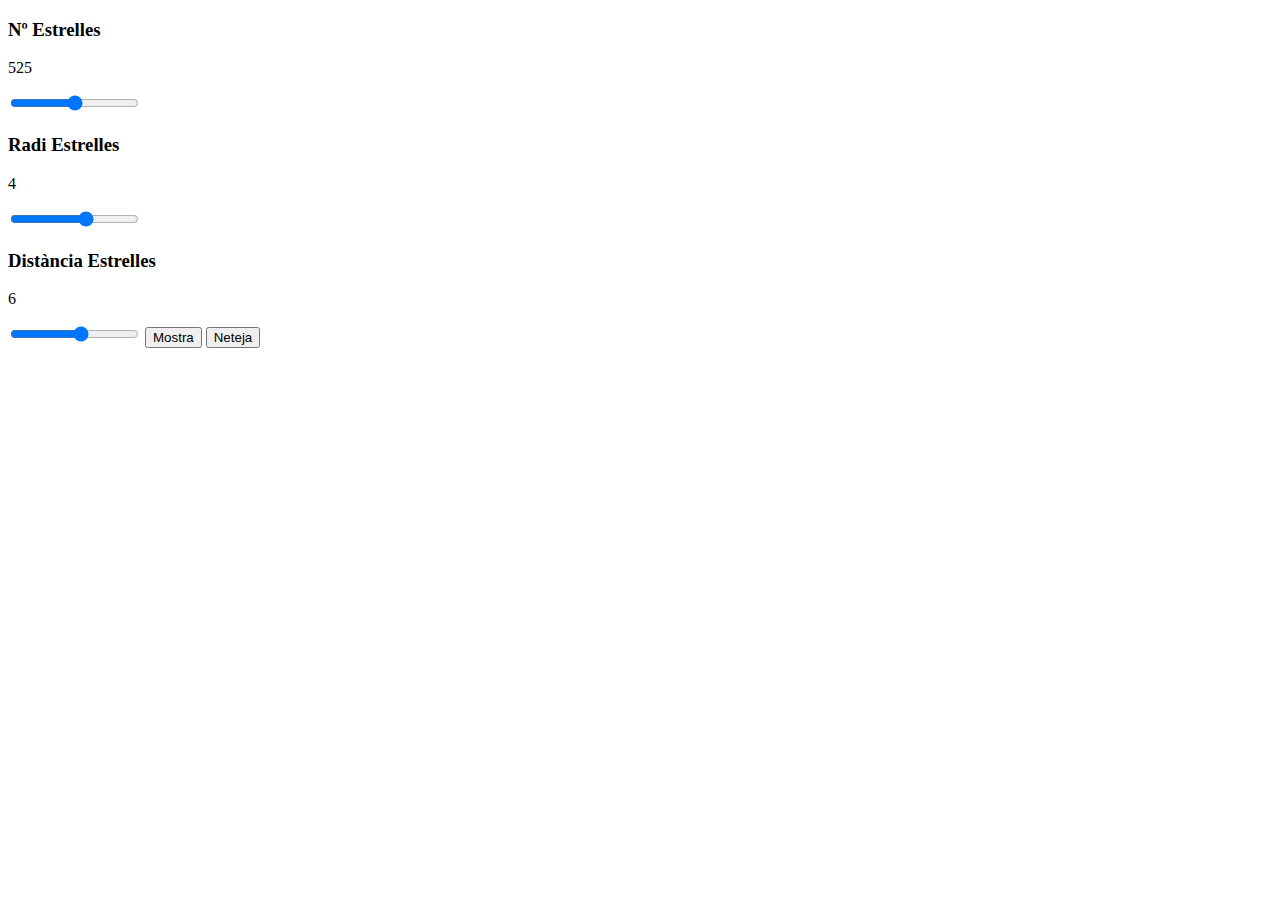
<file: 02_nit_de_sant_joan/HTML/index.html>
<!DOCTYPE html>
<html lang="es">

<head>
    <meta charset="utf-8">
    <script src="../JS/02_nit_de_sant_joan.js"></script>
    <title>Nit Estrellada</title>
</head>

<body>
        <h3>Nº Estrelles</h3>
        <p></p>
        <input type="range" min="50" max="1000">
        <h3>Radi Estrelles</h3>
        <p></p>
        <input type="range" min="1" max="6">
        <h3>Distància Estrelles</h3>
        <p></p>
        <input type="range" min="1" max="10">

        <a href="estrelles.html"><button>Mostra</button></a>
        <button onclick="neteja()">Neteja</button>


</body>

</html>
</file>
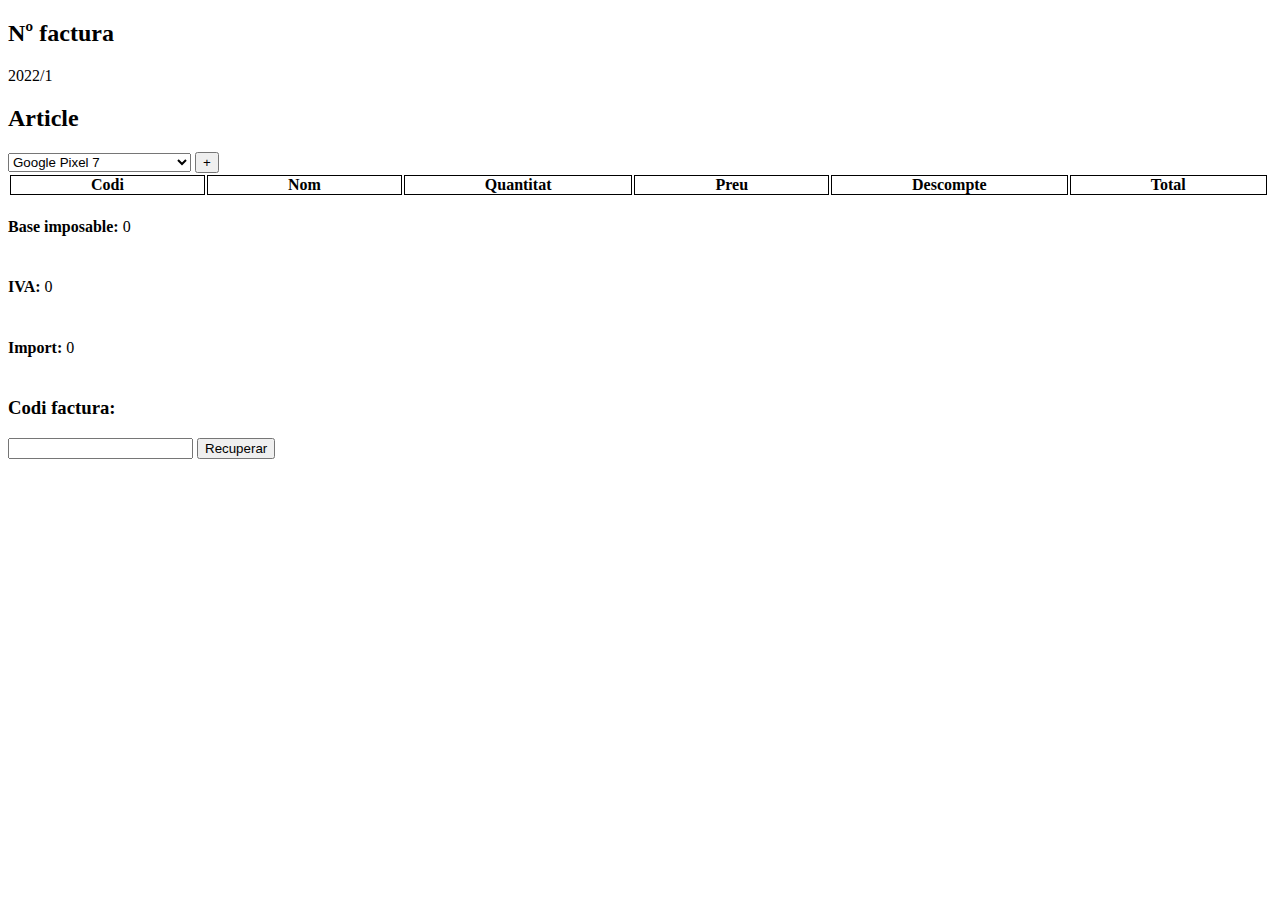
<file: 03_Factures/HTML/index.html>
<!DOCTYPE html>
<html lang="en">

<head>
    <meta charset="UTF-8">
    <meta http-equiv="X-UA-Compatible" content="IE=edge">
    <meta name="viewport" content="width=device-width, initial-scale=1.0">
    <script type="module" src="../JS/main.js"></script>
    <link rel="stylesheet" href="../CSS/styles.css">
    <title>Factura</title>
</head>

<body>
    <h2>Nº factura</h2>
    <p>2022/1</p>

    <h2>Article</h2>
    <select>
    </select>
    <button>+</button>

    <table>
        <tr>
            <th>Codi</th>
            <th>Nom</th>
            <th>Quantitat</th>
            <th>Preu</th>
            <th>Descompte</th>
            <th>Total</th>
        </tr>
    </table>

    <div>
        <h4 class="base">Base imposable: </h4>
        <p class="base">0</p>
        <br>
        <h4 class="iva">IVA: </h4>
        <p class="iva">0</p>
        <br>
        <h4 class="import">Import: </h4>
        <p class="import">0</p>
    </div>

    <h3>Codi factura: </h3>
    <input type="text">
    <button>Recuperar</button>
</body>

</html>
</file>
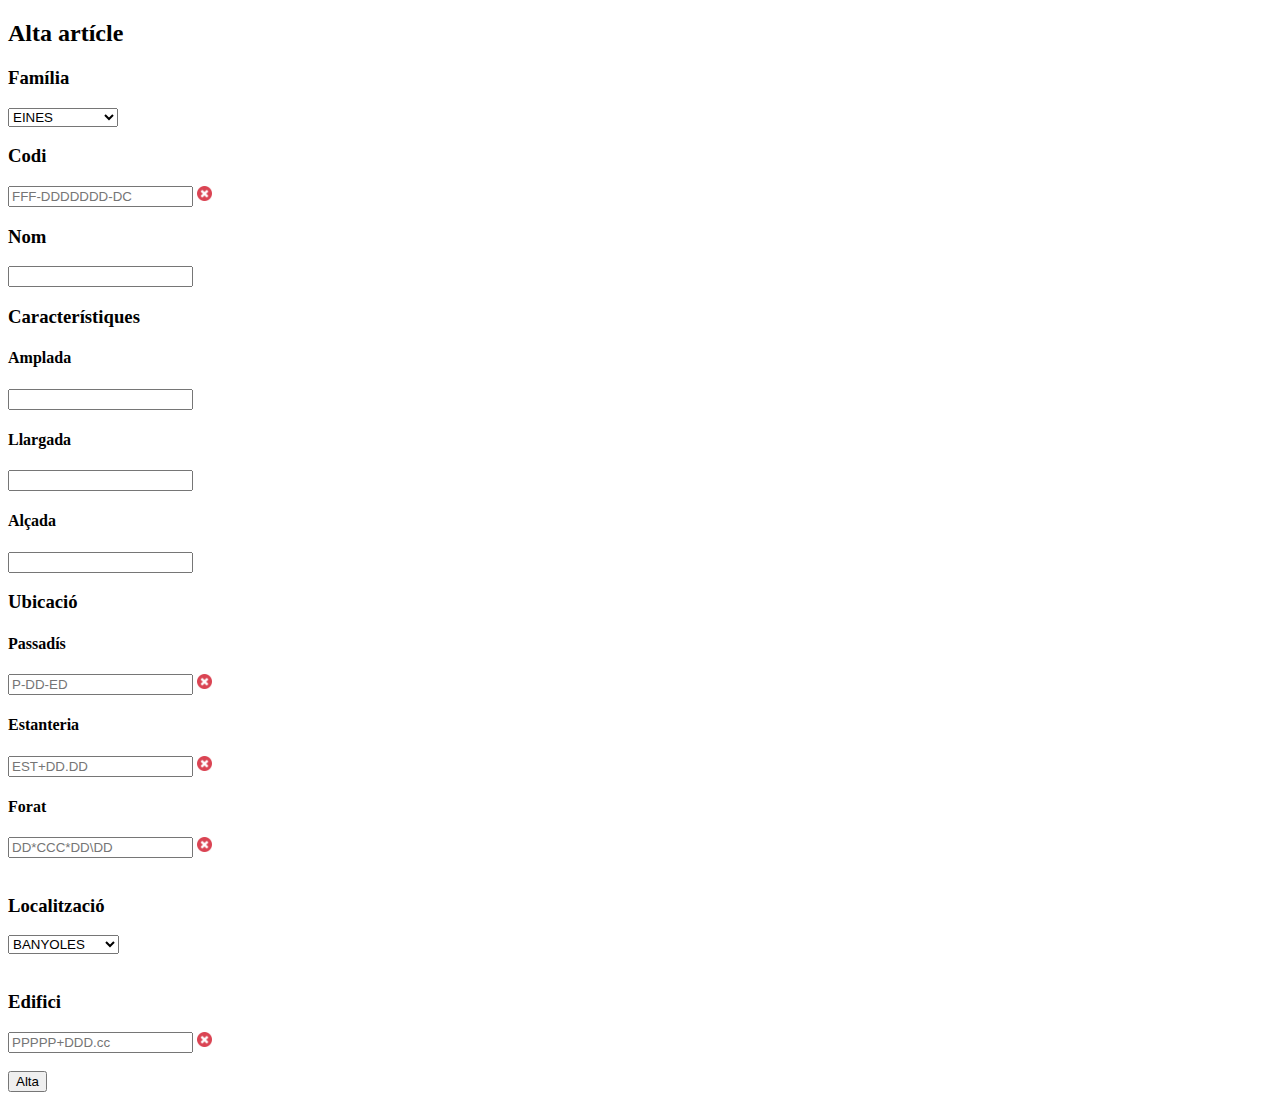
<file: 01_alta_article/HTML/01_alta_article.html>
<!DOCTYPE html>
<html lang="es">

<head>
    <meta charset="utf-8">
    <script src="../JS/01_alta_article.js"></script>
    <link rel="stylesheet" href="../CSS/01_alta_article.css">
</head>

<body>
    <h2>Alta artícle</h2>

    <h3>Família</h3>
    <select>
    </select>
    <br>

    <h3>Codi</h3>
    <input type="text" minlength="14" maxlength="14" placeholder="FFF-DDDDDDD-DC">
    <img src="../IMG/creu.png">
    <br>

    <h3>Nom</h3>
    <input type="text">

    <div>
        <h3>Característiques</h3>
        <h4>Amplada</h4>
        <input type="text">
        <h4>Llargada</h4>
        <input type="text">
        <h4>Alçada</h4>
        <input type="text">
        <br>
        <p></p>
    </div>

    <h3>Ubicació</h3>
    <h4>Passadís</h4>
    <input type="text" placeholder="P-DD-ED">
    <img src="../IMG/creu.png">
    <h4>Estanteria</h4>
    <input type="text" placeholder="EST+DD.DD">
    <img src="../IMG/creu.png">
    <h4>Forat</h4>
    <input type="text" placeholder="DD*CCC*DD\DD">
    <img src="../IMG/creu.png">
    <br><br>

    <h3>Localització</h3>
    <select>
    </select>
    <br><br>

    <h3>Edifici</h3>
    <input type="text" placeholder="PPPPP+DDD.cc">
    <img src="../IMG/creu.png">
    <br><br>

    <button>Alta</button>
    <h5></h5>
    <h5></h5>
    <h5></h5>
    <h5></h5>
    <h5></h5>
    <p></p>


</body>

</html>
</file>
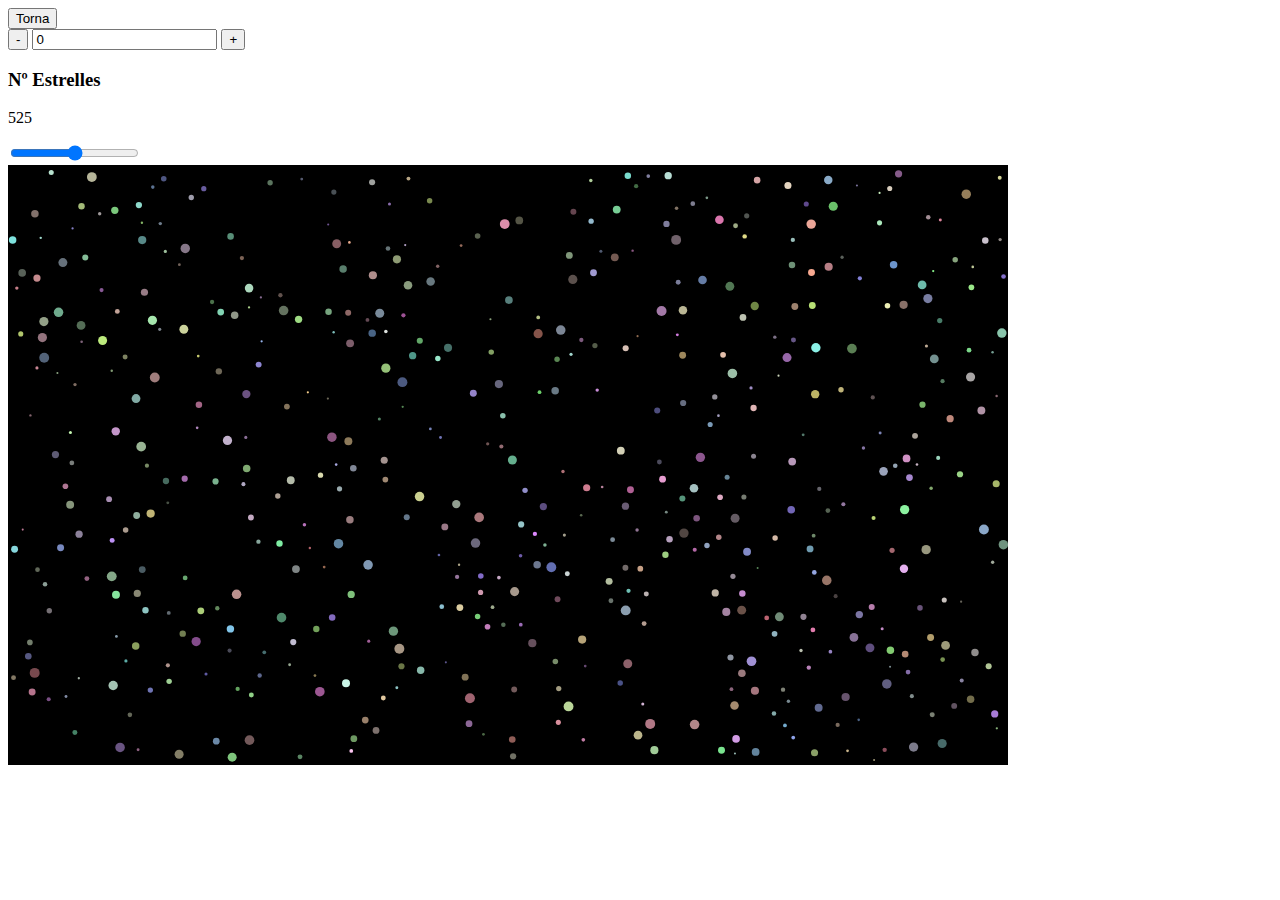
<file: 02_nit_de_sant_joan/HTML/estrelles.html>
<!DOCTYPE html>
<html lang="en">
<head>
    <meta charset="UTF-8">
    <meta http-equiv="X-UA-Compatible" content="IE=edge">
    <meta name="viewport" content="width=device-width, initial-scale=1.0">
    <script src="../JS/estrelles.js"></script>
    <link rel="stylesheet" href="../CSS/styles.css">
    <title>Nit Estrellada</title>
</head>
<body>
    <a href="index.html"><button>Torna</button></a><br>
    <button>-</button>
    <input type="text" value="0">
    <button>+</button>
    <h3>Nº Estrelles</h3>
    <p></p>
    <input type="range" min="50" max="1000">
    <div>
        <canvas width="1000px" height="600px"></canvas>
    </div>
</body>
</html>
</file>
<file: 03_Factures/CSS/styles.css>
.base, .iva, .import{
    display: inline-block;
}

th{
    padding: 0 80px;
}

th, td{
    border: 1px solid black;
    align-items: center;
}

.input{
    width: 20px;
}
</file>
<file: 01_alta_article/CSS/01_alta_article.css>
img{
    height: 15px;
    width: 15px;
}
</file>
<file: 02_nit_de_sant_joan/CSS/styles.css>
canvas{
    overflow: hidden;
    background-color: black;
}
</file>
